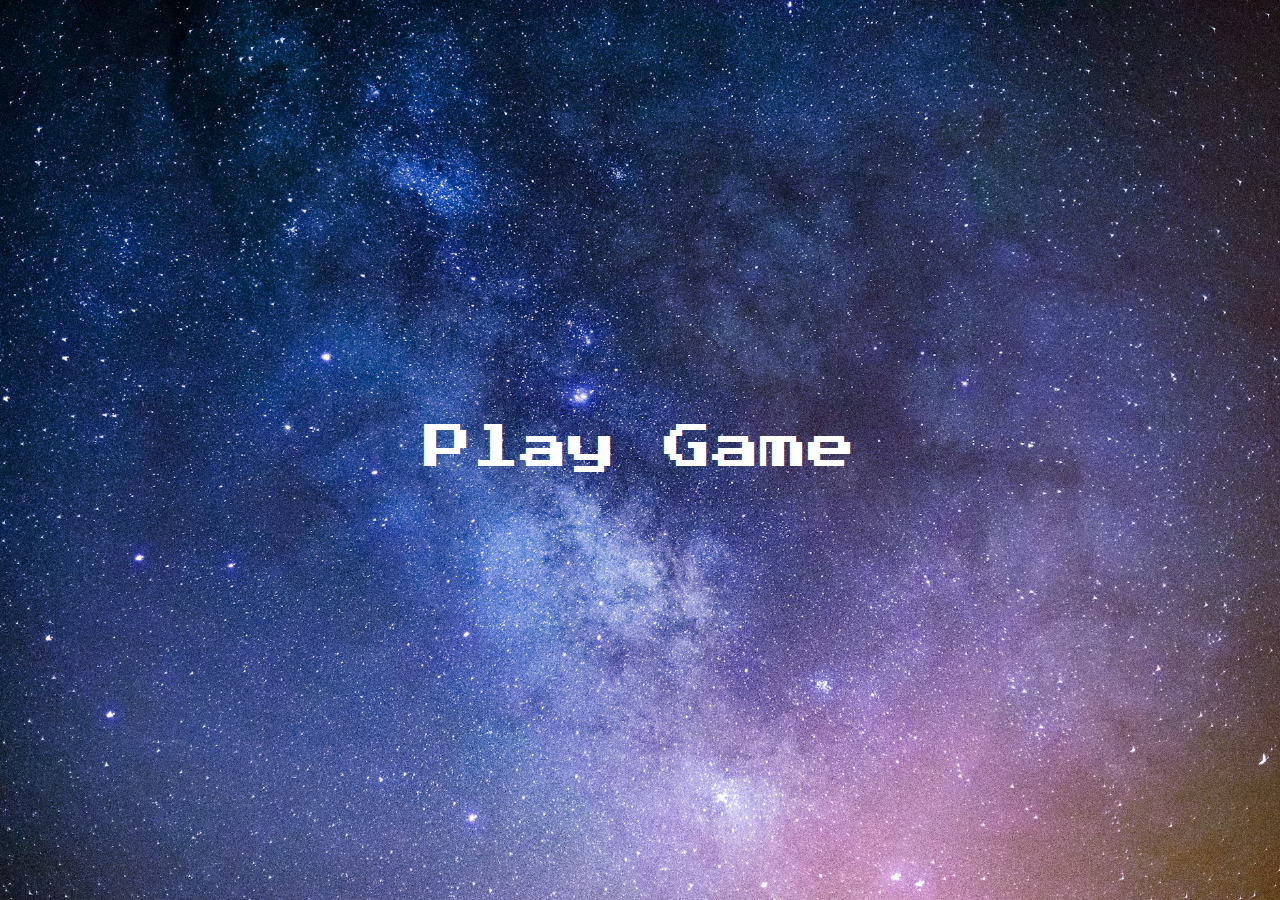
<file: index.html>
<!DOCTYPE html>
<html lang="en">
<head>
    <style>
        @import url('https://fonts.googleapis.com/css2?family=Press+Start+2P&display=swap');
        *{
        margin: 0;
        padding: 0;
        box-sizing: border-box;
        }
        body{
            display: flex;
            justify-content: center;
            align-items: center;
background-image: url(images/background.avif);
background-size: cover;
width: 100%;
height: 100vh;

        }
        .play a{
            font-family: "Press Start 2P", system-ui;
            color: white;
            text-decoration: none;
            font-size: 48px;
            cursor: pointer;
        }
        .play:hover>a{
            background-color: #a1c5dee4;
            padding: 20px;
            border-radius: 5px;
            color: #342A7A;;
        }
    </style>
    <meta charset="UTF-8">
    <meta name="viewport" content="width=device-width, initial-scale=1.0">
    <title>Home Page</title>
</head>
<body>
    <div class="play"><a href="game.html">Play Game</a></div>
</body>
</html>
</file>
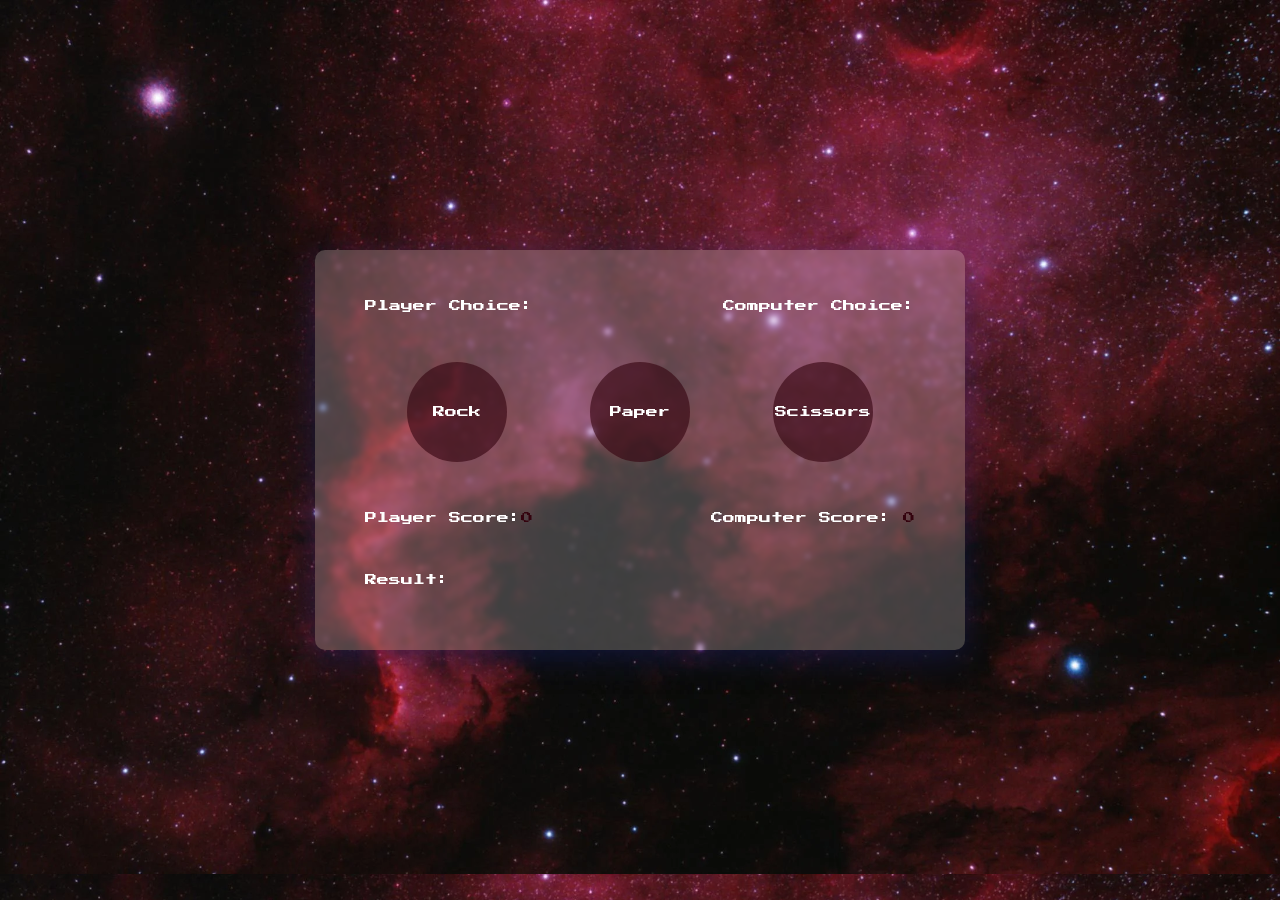
<file: game.html>
<!DOCTYPE html>
<html lang="en">
<head>
    <meta charset="UTF-8">
    <meta name="viewport" content="width=device-width, initial-scale=1.0">
    <link rel="stylesheet" href="style.css">
    <title>Rock Paper Scissors</title>
</head>
<body>
    <div class="container">
        <div id="choices">
            <p>Player Choice:<span id="playerid"></span></p> 
            <p>Computer Choice: <span id="computerid"></span></p>
        </div>
        
        <div id="buttons">
            <button>Rock</button>
            <button>Paper</button>
            <button>Scissors</button>
        </div>
<div id="score"> 
    <p>Player Score:<span id="playerscore">0</span></p> 
    <p>Computer Score: <span id="computerscore">0</span></p>
</div>
     
<div id="result">Result: <span id="res"></span></div>
    </div>
   
    <script src="script.js"></script>
</body>
</html>
</file>
<file: style.css>
@import url('https://fonts.googleapis.com/css2?family=Press+Start+2P&display=swap');

:root{
    --primary-color: #A1C5DE;
    --secondary-color: #342A7A;
    --accent: #785CC7;
}

*{
    margin: 0;
    padding: 0;
    box-sizing: border-box;
    font-family: Arial, Helvetica, sans-serif;
    color: white;
    font-size: 12px;
    font-family: "Press Start 2P", system-ui;
}
body{
    width: 100%;
    height: 100vh;
  background-image: url(images/pexels-photo-9160637.webp);
  background-size: contain;
    display: flex;
    justify-content: center;
    align-items: center;
   
}

.container{
    width: 650px;
    height: 400px;
    background: #efebf13c;
box-shadow: 0 8px 32px 0 rgba( 31, 38, 135, 0.37 );
backdrop-filter: blur( 2.5px );
-webkit-backdrop-filter: blur( 2.5px );
border-radius: 10px;
display: flex;
flex-direction: column;
padding: 50px;
}
#choices,#score{
    display: flex;
    justify-content: space-between;
    
}

#buttons{
    display: flex;
    margin-block: 50px;
    justify-content: space-around;
 
}
button{
    width: 100px;
    height: 100px;
    border-radius: 50%;
    background-color:#34030e9c;
 border: none;
   color: white;
   font-size: 12px;
   font-family: "Press Start 2P", system-ui;
   cursor: pointer;
}
button:hover{
    color:#34030e;
    background-color: rgba(255, 255, 255, 0.185);
}
#result{
    margin-block: 50px;
}
span{
    color:#34030e;
}
</file>
